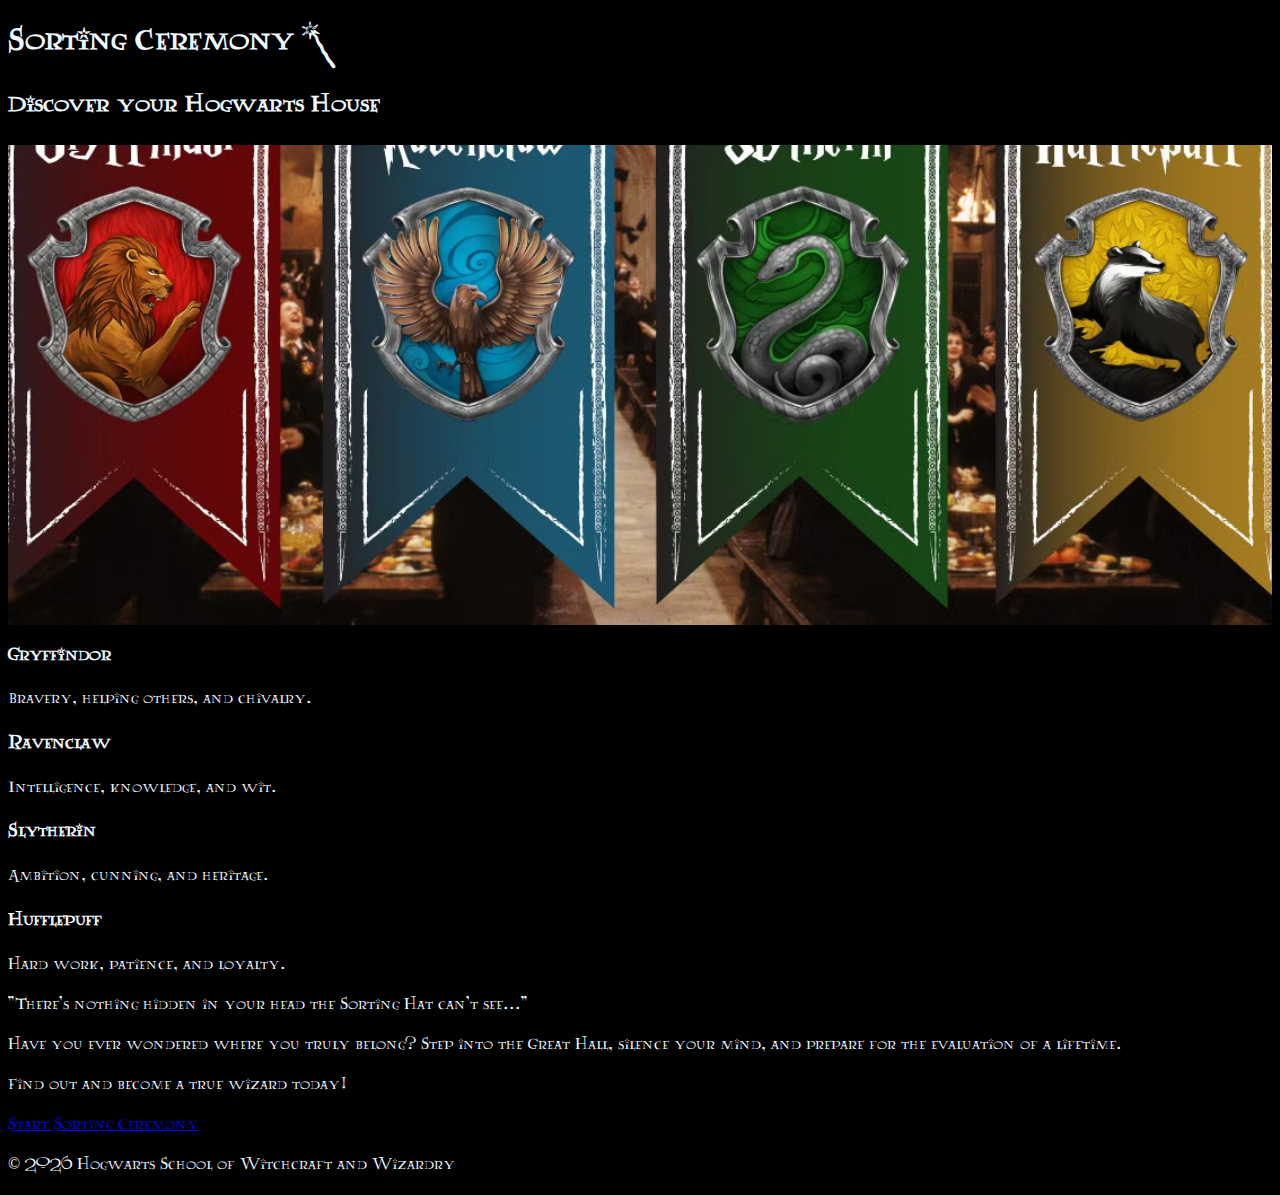
<file: index.html>
<!DOCTYPE html>
<html lang="en">
<head>
    <meta charset="UTF-8">
    <meta name="viewport" content="width=device-width, initial-scale=1.0">
    <title>Sorting Hat Ceremony</title>
    <link href="https://cdn.jsdelivr.net/npm/bootstrap@5.3.8/dist/css/bootstrap.min.css" rel="stylesheet" integrity="sha384-sRIl4kxILFvY47J16cr9ZwB07vP4J8+LH7qKQnuqkuIAvNWLzeN8tE5YBujZqJLB" crossorigin="anonymous">
    <link rel="stylesheet" href="assets/css/style.css">
</head>
<body>
    <div class="border">
        <h1 class="text-center mt-3 uppercase">Sorting Ceremony <span class="wand">`</span></h1>
        <h2 class="text-center mt-3">Discover your Hogwarts House</h2>
    </div>
    <div class="hero-image mt-2"></div>
    <div class="container mt-2 mb-2">
        <div class="row text-center">
            <div class="col-md-3">
                <div class="p-3 border h-100">
                    <h3 class="text-danger">Gryffindor</h3>
                    <p class="small">Bravery, helping others, and chivalry.</p>
                </div>
            </div>
            <div class="col-md-3">
                <div class="p-3 border h-100">
                    <h3 class="text-info">Ravenclaw</h3>
                    <p class="small">Intelligence, knowledge, and wit.</p>
                </div>
            </div>
            <div class="col-md-3">
                <div class="p-3 border h-100">
                    <h3 class="text-success">Slytherin</h3>
                    <p class="small">Ambition, cunning, and heritage.</p>
                </div>
            </div>
            <div class="col-md-3">
                <div class="p-3 border h-100">
                    <h3 class="text-warning">Hufflepuff</h3>
                    <p class="small">Hard work, patience, and loyalty.</p>
                </div>
            </div>
        </div>
    </div>
    <div class="text-center border">
        <div class="main-section pt-3 px-3">
            <p class="fst-italic">"There's nothing hidden in your head the Sorting Hat can't see..."</p>
            <p>Have you ever wondered where you truly belong? Step into the Great Hall, silence your mind, and prepare for the evaluation of a lifetime.</p>
            <p class="fw-bold">Find out and become a true wizard today!</p>
        </div>
        <a href="quiz.html">
            <div class="btn btn-secondary btn-lg mb-4" >
                Start Sorting Ceremony
            </div>
        </a>
    </div>
    <script src="https://cdn.jsdelivr.net/npm/bootstrap@5.3.8/dist/js/bootstrap.bundle.min.js" integrity="sha384-FKyoEForCGlyvwx9Hj09JcYn3nv7wiPVlz7YYwJrWVcXK/BmnVDxM+D2scQbITxI" crossorigin="anonymous"></script>
    <script src="/assets/js/script.js"></script>
</body>
<footer class="text-center mt-2">
    <p class="small">© 2026 Hogwarts School of Witchcraft and Wizardry</p>
</footer>
</html>
</file>
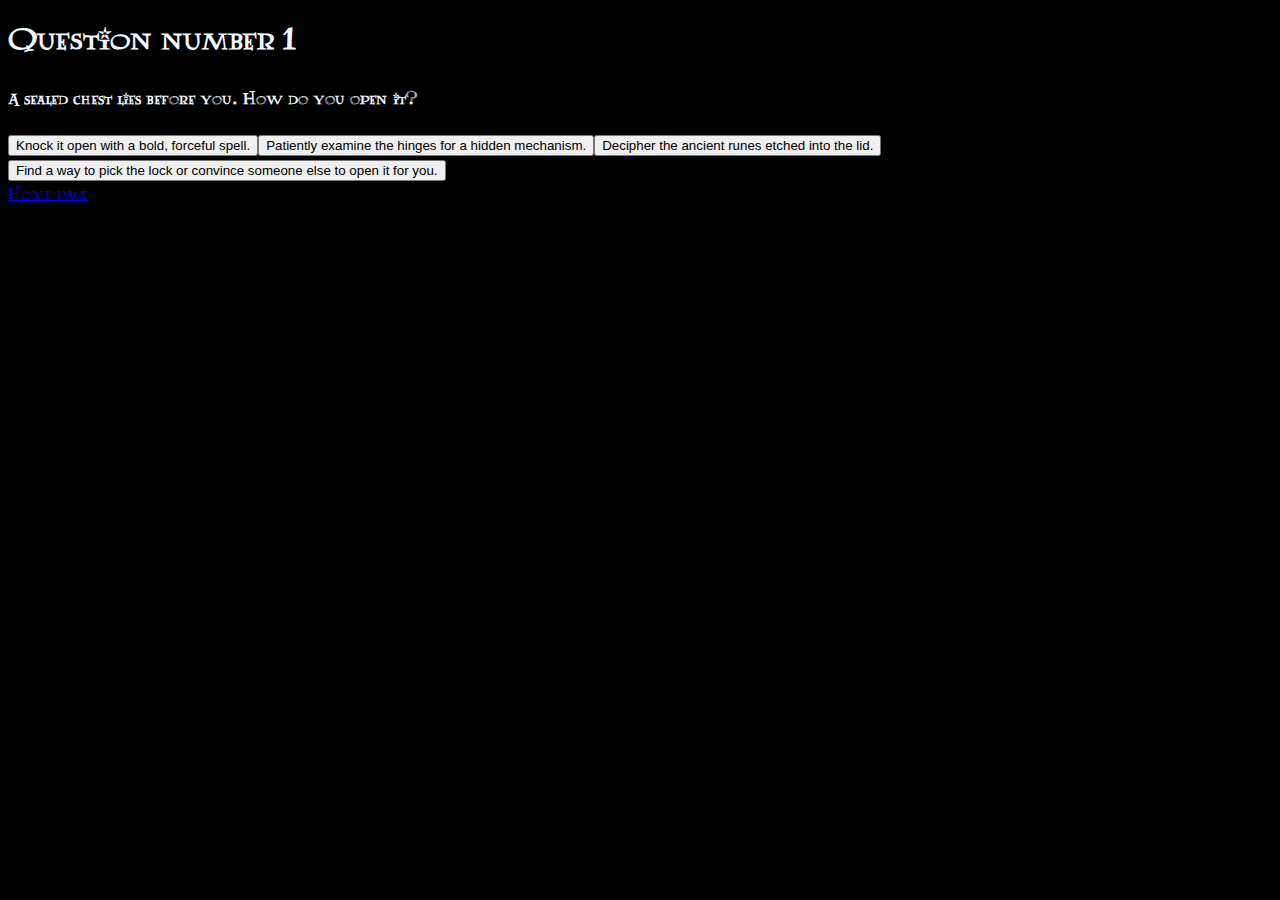
<file: quiz.html>
<!DOCTYPE html>
<html lang="en">
<head>
    <meta charset="UTF-8">
    <meta name="viewport" content="width=device-width, initial-scale=1.0">
    <title>Sorting Hat Ceremony</title>
    <link href="https://cdn.jsdelivr.net/npm/bootstrap@5.3.8/dist/css/bootstrap.min.css" rel="stylesheet" integrity="sha384-sRIl4kxILFvY47J16cr9ZwB07vP4J8+LH7qKQnuqkuIAvNWLzeN8tE5YBujZqJLB" crossorigin="anonymous">
    <link rel="stylesheet" href="assets/css/style.css">
</head>
<body>
    <div class="container mt-5 border">
        <h1 class="mt-3">Question number <span id="number"></span></h1>
        <div class="row mt-2 mb-2">
            <h4 class="col-12 pt-3 pb-3 border h-100 text-center" id="question"></h4>
        </div>
        <div class="row w-50 mx-auto align-items-center pb-3" id="answer"></div>
    </div>
    <div class="d-flex justify-content-center mt-3">
        <a href="index.html" class="text-decoration-none">
            <div class="btn btn-secondary">Home page</div>
        </a>
    </div>
    <script src="https://cdn.jsdelivr.net/npm/bootstrap@5.3.8/dist/js/bootstrap.bundle.min.js" integrity="sha384-FKyoEForCGlyvwx9Hj09JcYn3nv7wiPVlz7YYwJrWVcXK/BmnVDxM+D2scQbITxI" crossorigin="anonymous"></script>
    <script type="module" src="/assets/js/script.js"></script>
</body>
</html>
</file>
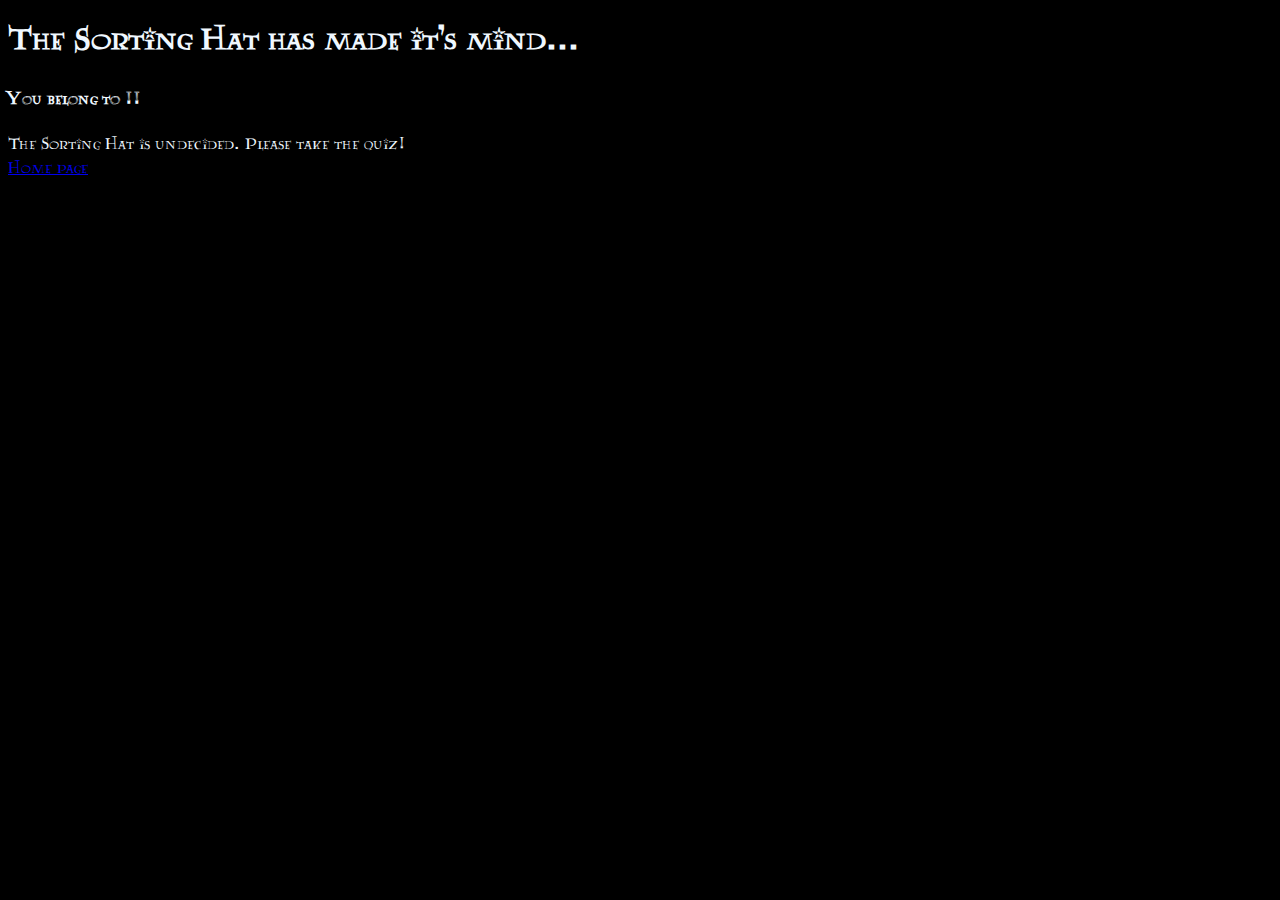
<file: results.html>
<!DOCTYPE html>
<html lang="en">
<head>
    <meta charset="UTF-8">
    <meta name="viewport" content="width=device-width, initial-scale=1.0">
    <title>Document</title>
    <link href="https://cdn.jsdelivr.net/npm/bootstrap@5.3.8/dist/css/bootstrap.min.css" rel="stylesheet" integrity="sha384-sRIl4kxILFvY47J16cr9ZwB07vP4J8+LH7qKQnuqkuIAvNWLzeN8tE5YBujZqJLB" crossorigin="anonymous">
    <link rel="stylesheet" href="assets/css/style.css">
</head>
<body>
    <div class="container">
        <div class="row">
            <div class="col-12 mt-3 text-center">
                <h1>The Sorting Hat has made it's mind...</h1>
                <h4>You belong to <span id="result" ></span>!!</h4>
            </div>
        </div>
        <div class="row">
            <div class="col-12 mt-2">
                <div class="pt-2 text-center fst-italic" id="house-motto"></div>
                <div class="pt-2" id="house-banner"></div>
            </div>
        </div>
    </div>
    <div class="d-flex justify-content-center mt-3">
        <a href="index.html" class="text-decoration-none">
            <div class="btn btn-secondary">Home page</div>
        </a>
    </div>
    <script src="https://cdn.jsdelivr.net/npm/bootstrap@5.3.8/dist/js/bootstrap.bundle.min.js" integrity="sha384-FKyoEForCGlyvwx9Hj09JcYn3nv7wiPVlz7YYwJrWVcXK/BmnVDxM+D2scQbITxI" crossorigin="anonymous"></script>
    <script type="module" src="/assets/js/results.js"></script>
</body>
</html>
</file>
<file: assets/css/style.css>
@font-face {
  font-family: "Lumos";
  src: url(/assets/fonts/LUMOS.woff2);
}

body {
    background-color: black;
    color: aliceblue;
    font-family: "Lumos", serif;
}

.hero-image {
    height: 30em;
    width: 100%;
    background: url("/assets/images/hogwarts-houses.jpg") no-repeat bottom / cover;
}
</file>
